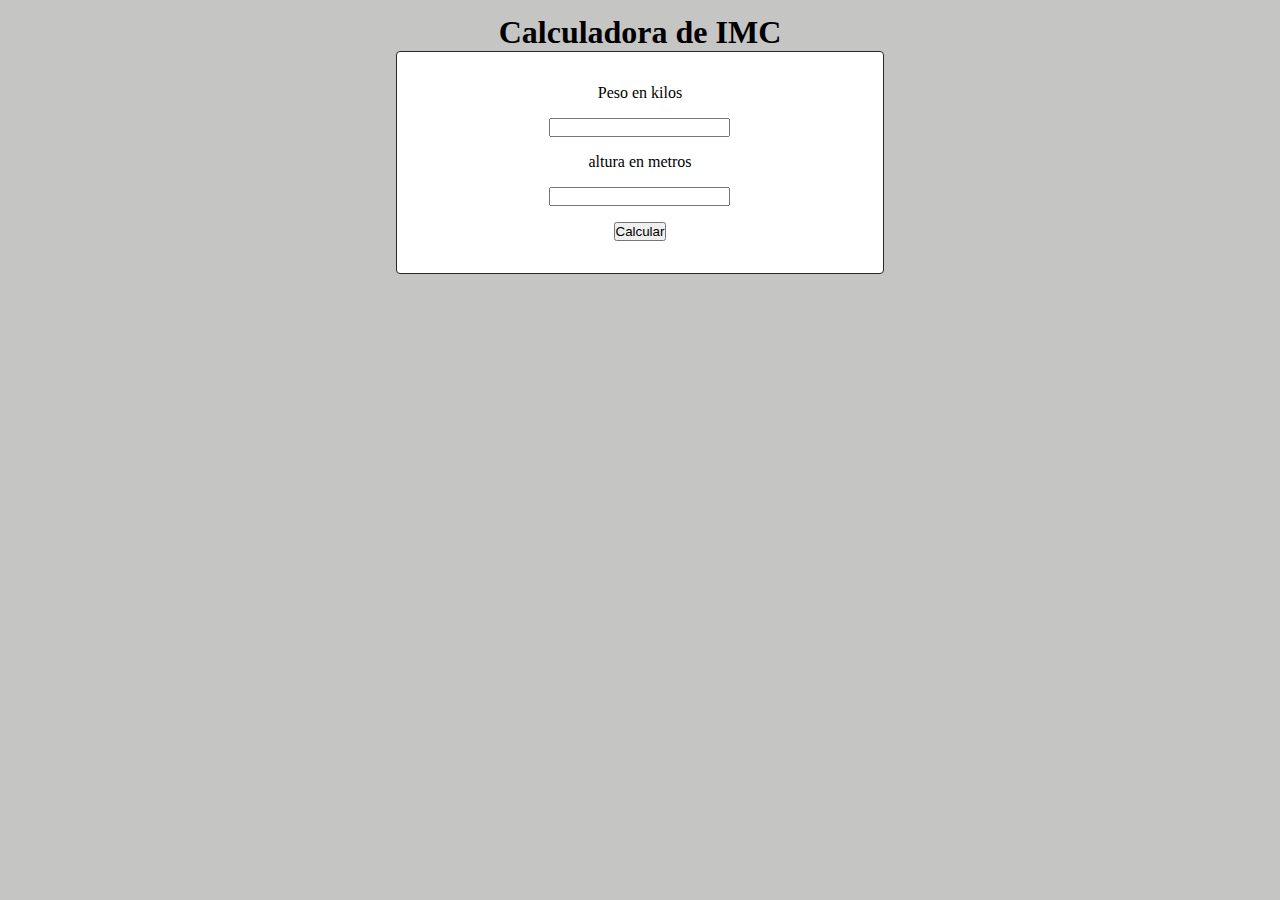
<file: ejercicio4/index.html>
<!DOCTYPE html>
<html lang="es">
<head>
    <meta charset="UTF-8">
    <meta name="viewport" content="width=device-width, initial-scale=1.0">
    <title>Ejercicio 1 TP2 LAB III</title>
    <link rel="stylesheet" href="./style.css">
    <script src="./script.js" defer></script>
</head>
<body>
    <h1>Calculadora de IMC</h1>
    <form id="formulario">
        <label for="peso">Peso en kilos</label>
        <input type="number" step="any" name="peso" id="peso">
        <label for="altura">altura en metros</label>
        <input type="number" step="any" name="altura" id="altura">
        <button type="submit">Calcular</button>
    </form>
    
</body>
</html>
</file>
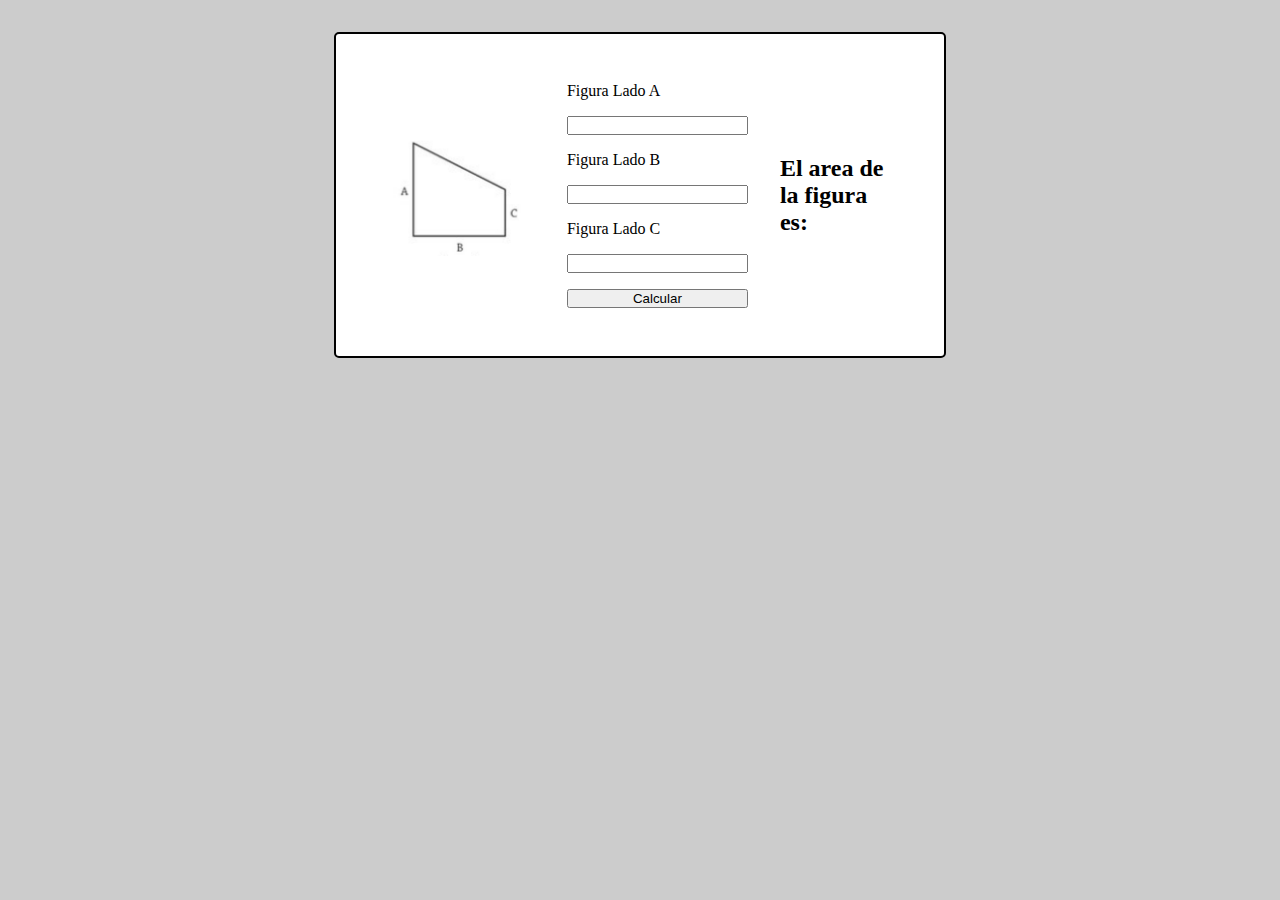
<file: ejercicio5/index.html>
<!DOCTYPE html>
<html lang="es">
<head>
    <meta charset="UTF-8">
    <meta name="viewport" content="width=device-width, initial-scale=1.0">
    <title>Ejercicio 5 LAB III</title>
    <link rel="stylesheet" href="style.css">
    <script src="./script.js" defer></script>
</head>
<body>
    <div class="container">
        <img src="./assets/images/Forma.PNG" alt="Forma del terreno" width="300px">
        <form id="formulario">
            <label for="ladoA">Figura Lado A</label>
            <input type="number" step="any" min="1" name="ladoA">
            <label for="ladoB">Figura Lado B</label>
            <input type="number" min="1" step="any" name="ladoB">
            <label for="ladoC">Figura Lado C</label>
            <input type="number" step="any" name="ladoC" min="1" >

            <button type="submit">Calcular</button>
        </form>
        <h2 id="resultado">El area de la figura es: </h2>
    </div>
</body>
</html>
</file>
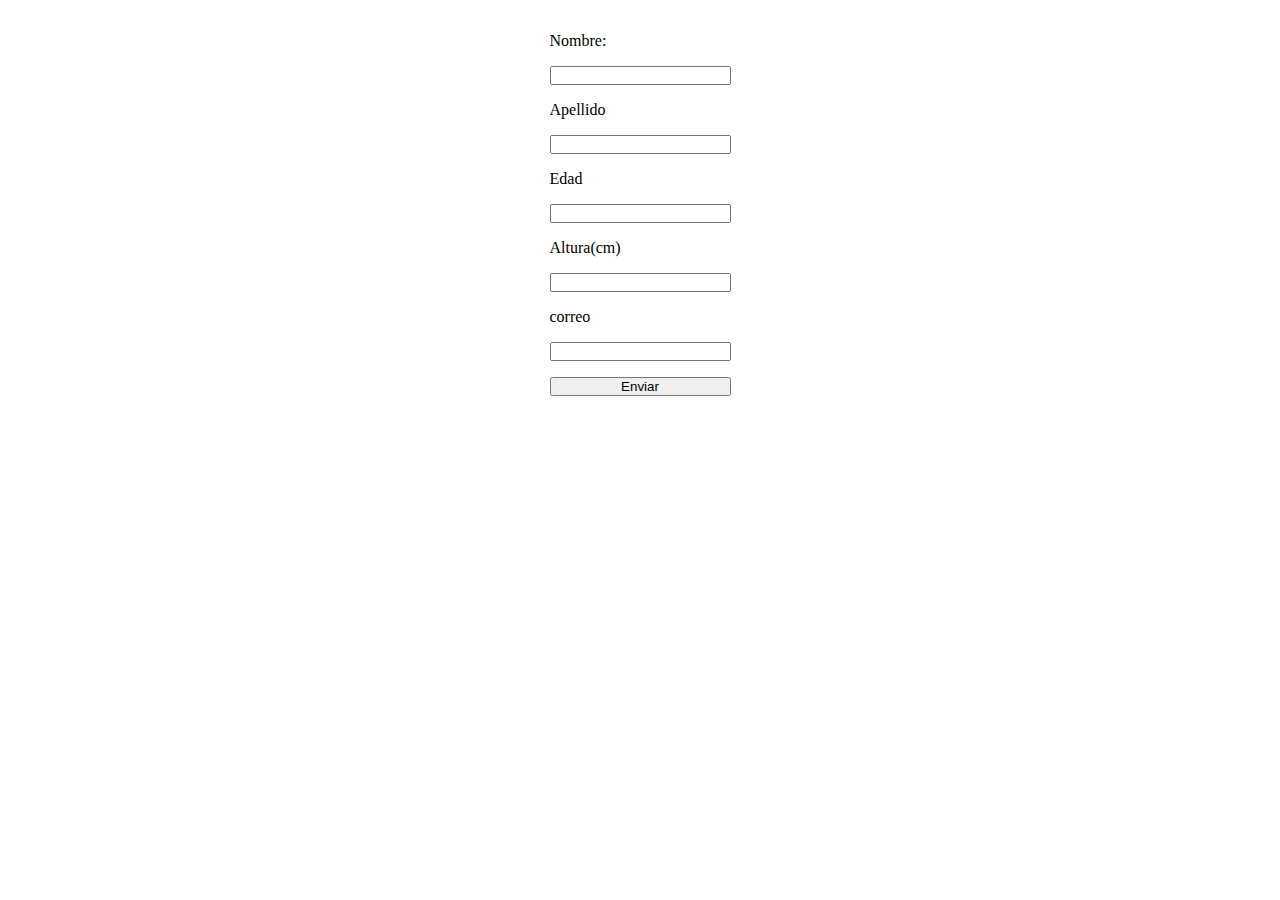
<file: ejercicio6/index.html>
<!DOCTYPE html>
<html lang="es">
<head>
    <meta charset="UTF-8">
    <meta name="viewport" content="width=device-width, initial-scale=1.0">
    <title>ejercicio 6 LAB III</title>
    <link rel="stylesheet" href="style.css">
    <script src="./script.js" defer></script>
</head>
<body>
    <form id="formulario">
        <label for="nombre">Nombre:</label>
        <input type="text" name="nombre" id="nombre" maxlength="50" minlength="1">
        <label for="apellido">Apellido</label>
        <input type="text" name="apellido" id="apellido" maxlength="50" minlength="1">
        <label for="edad">Edad</label>
        <input type="number" name="edad" id="edad" min="0">
        <label for="altura">Altura(cm)</label>
        <input type="number" name="altura" id="altura" min="0" max="230">
        <label for="correo">correo</label>
        <input type="email" name="correo" id="correo" min="0">
        <button type="submit">Enviar</button>
    </form>
    <p id="mensaje"></p>
</body>
</html>
</file>
<file: ejercicio4/style.css>
*{
    margin: 0;
    padding: 0;
}
html{
    background-color: rgb(197, 197, 196);
}
body{
    display: flex;
    flex-direction: column;
    align-items: center;
    justify-content: center;
    height: 12rem;
    margin-top: 3rem;
}
#formulario{
    background-color: rgb(255, 255, 255);
    padding: 2rem;
    width: 33vw;
    display: flex;
    flex-direction: column;
    gap: 1rem;
    border: 1px solid rgb(44, 40, 40);
    align-items: center;
    border-radius: 4px;
}
</file>
<file: ejercicio5/style.css>
*{
    padding: 0;
    margin: 0;
}
body{
    display: flex;
    align-items: center;
    justify-content: center;
    background-color: rgb(204, 204, 204);
}
.container{
    background-color: white;
    margin-top: 2rem;
    display: flex;
    gap: 2rem;
    justify-content: center;
    align-items: center;
    border: 2px solid black;
    border-radius: 5px;
    width: 40vw;
    padding: 3rem;
}

form{
    display: flex;
    flex-direction: column;
    gap: 1rem;
}
</file>
<file: ejercicio6/style.css>
*{
    margin: 0;
    padding: 0;
}

body{
    display: flex;
    justify-content:center;
    align-items: center;
}
form{
    margin-top: 2rem;
    display: flex;
    flex-direction: column;
    gap: 1rem;
}
</file>
